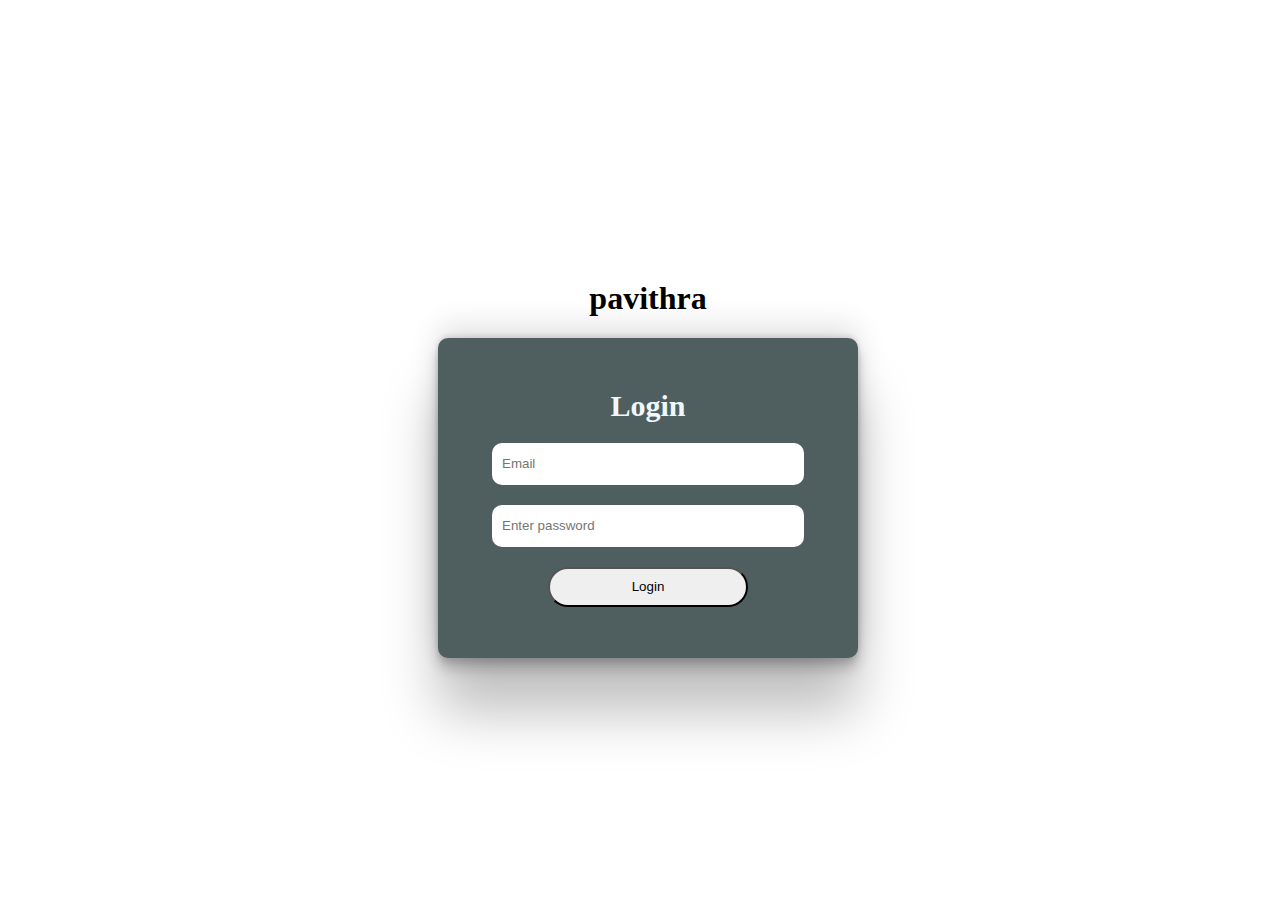
<file: Login-form/index.html>
<!DOCTYPE html>
<html lang="en">
<head>
    <meta charset="UTF-8">
    <meta name="viewport" content="width=device-width, initial-scale=1.0">
    <title>Login</title>
</head>
<link rel="stylesheet" href="style.css">
<body>
    <h1>pavithra</h1>
    <div class="loginbox">
        <label for="">Login</label>
        <input type="email" name="" id="" placeholder="Email">
        <input type="password" name="" id="" placeholder="Enter password">
        <button>Login</button>
    </div>
</body>
</html>
</file>
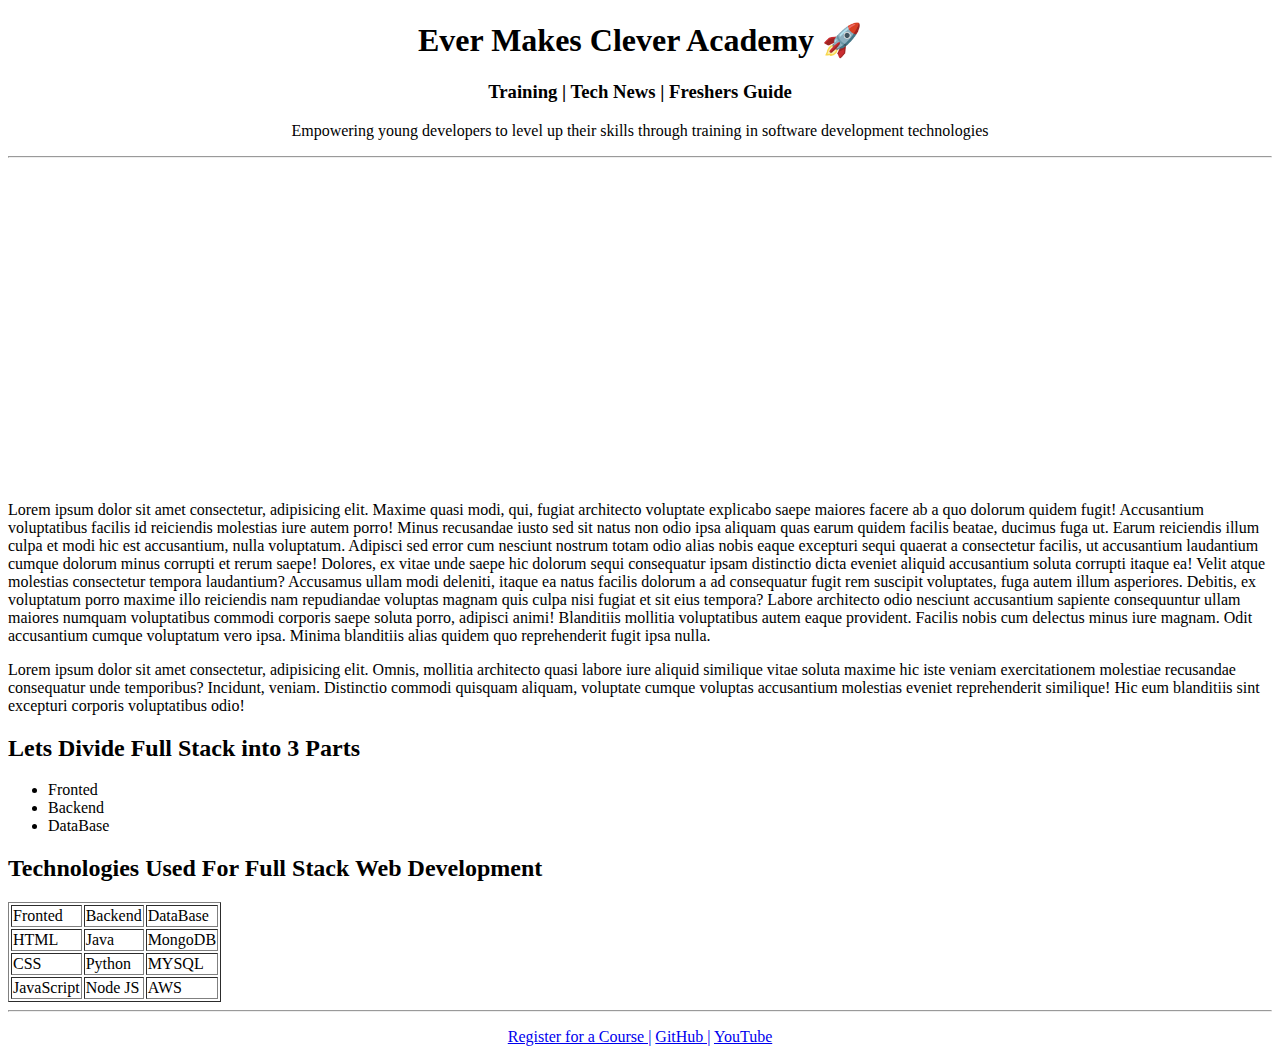
<file: basic forms/coursedetails.html>
<!DOCTYPE html>
<html>
    <head>
        <title>EMC</title>
    </head>
    <body>
        <center>
        <h1>Ever Makes Clever Academy 🚀</h1>
        <h3>Training | Tech News | Freshers Guide</h3>
        <p>Empowering young developers to level up their skills through training in software development technologies</p>
    </center>
    <hr>
    <center>
    <iframe width="560" height="315" src="https://www.youtube.com/embed/5QzzeYHApV0?si=wsbX5O7tHvPL9XkO" title="YouTube video player" frameborder="0" allow="accelerometer; autoplay; clipboard-write; encrypted-media; <iframe width="560" height="315" src="https://www.youtube.com/embed/5QzzeYHApV0?si=wsbX5O7tHvPL9XkO" title="YouTube video player" frameborder="0" allow="accelerometer; autoplay; clipboard-write; encrypted-media; gyroscope; picture-in-picture; web-share" referrerpolicy="strict-origin-when-cross-origin" allowfullscreen></iframe>
</center>
<p>Lorem ipsum dolor sit amet consectetur, adipisicing elit. Maxime quasi modi, qui, fugiat architecto voluptate explicabo saepe maiores facere ab a quo dolorum quidem fugit! Accusantium voluptatibus facilis id reiciendis molestias iure autem porro! Minus recusandae iusto sed sit natus non odio ipsa aliquam quas earum quidem facilis beatae, ducimus fuga ut. Earum reiciendis illum culpa et modi hic est accusantium, nulla voluptatum. Adipisci sed error cum nesciunt nostrum totam odio alias nobis eaque excepturi sequi quaerat a consectetur facilis, ut accusantium laudantium cumque dolorum minus corrupti et rerum saepe! Dolores, ex vitae unde saepe hic dolorum sequi consequatur ipsam distinctio dicta eveniet aliquid accusantium soluta corrupti itaque ea! Velit atque molestias consectetur tempora laudantium? Accusamus ullam modi deleniti, itaque ea natus facilis dolorum a ad consequatur fugit rem suscipit voluptates, fuga autem illum asperiores. Debitis, ex voluptatum porro maxime illo reiciendis nam repudiandae voluptas magnam quis culpa nisi fugiat et sit eius tempora? Labore architecto odio nesciunt accusantium sapiente consequuntur ullam maiores numquam voluptatibus commodi corporis saepe soluta porro, adipisci animi! Blanditiis mollitia voluptatibus autem eaque provident. Facilis nobis cum delectus minus iure magnam. Odit accusantium cumque voluptatum vero ipsa. Minima blanditiis alias quidem quo reprehenderit fugit ipsa nulla.</p>
<p>Lorem ipsum dolor sit amet consectetur, adipisicing elit. Omnis, mollitia architecto quasi labore iure aliquid similique vitae soluta maxime hic iste veniam exercitationem molestiae recusandae consequatur unde temporibus? Incidunt, veniam. Distinctio commodi quisquam aliquam, voluptate cumque voluptas accusantium molestias eveniet reprehenderit similique! Hic eum blanditiis sint excepturi corporis voluptatibus odio!</p>
<h2>Lets Divide Full Stack into 3 Parts </h2>
<ul>
    <li>Fronted</li>
    <li>Backend</li>
    <li>DataBase</li>
</ul>
<h2>Technologies Used For Full Stack Web Development</h2>
<table border="1">
    <tr>
        <td>Fronted</td><td>Backend</td><td>DataBase</td>
    </tr>
    <tr>
        <td>HTML</td><td>Java</td><td>MongoDB</td>
    </tr>
    <tr>
        <td>CSS</td><td>Python</td><td>MYSQL</td>
    </tr>
    <tr>
        <td>JavaScript</td><td>Node JS</td><td>AWS</td>
    </tr>
</table>
<hr>
<p>
    <center><a href="register.html">Register for a Course |</a> <a href="https://github.com/Pavithra74287">GitHub |</a> <a href="https://www.youtube.com/watch?v=5QzzeYHApV0&t=12s">YouTube</a></center>
</p>
</body>
</html>
</file>
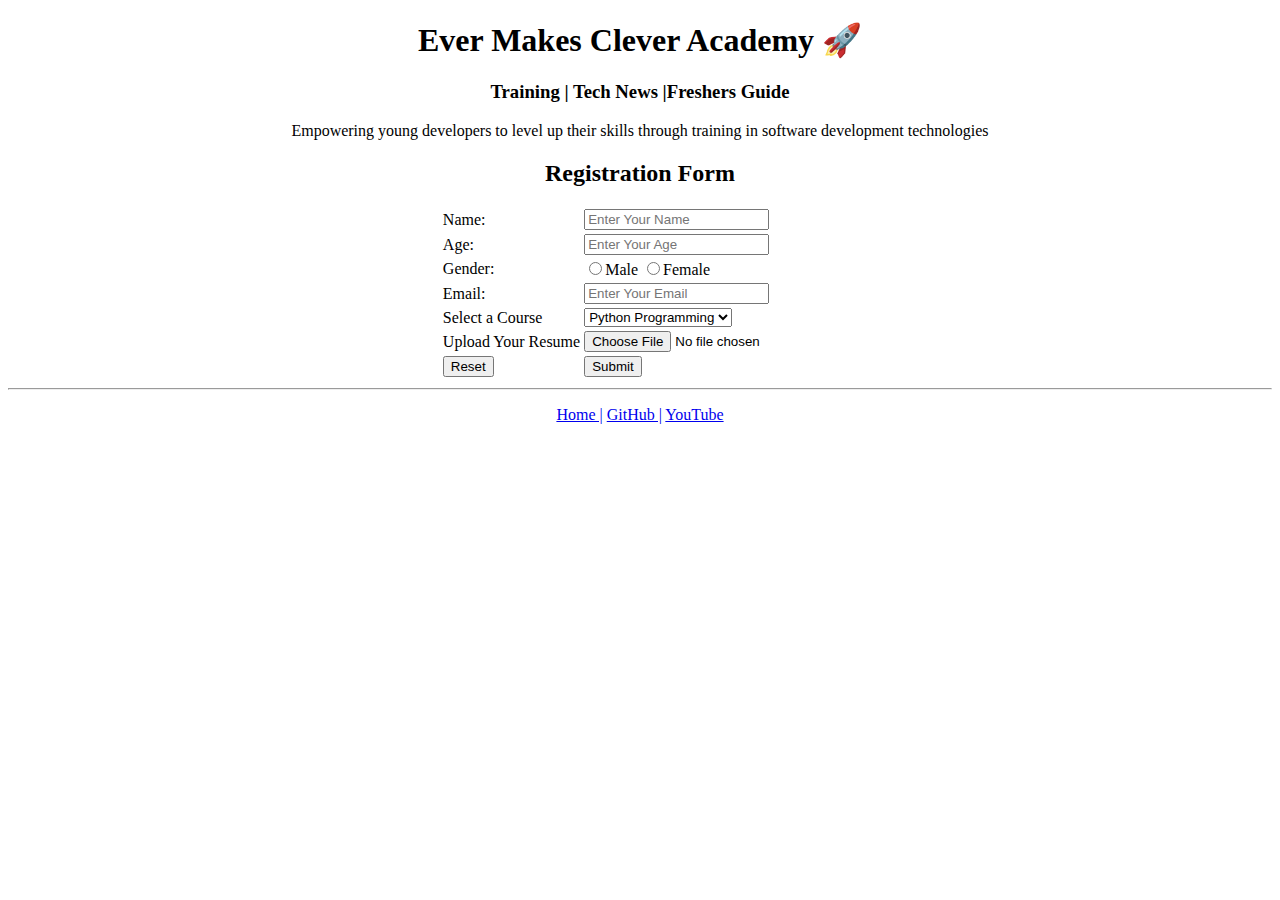
<file: basic forms/register.html>
<!DOCTYPE html>
<html>
    <title>Register</title>
</html>
<body>
    <center>
    <h1>Ever Makes Clever Academy 🚀</h1>
        <h3>Training | Tech News |Freshers Guide</h3>
        <p>Empowering young developers to level up their skills through training in software development technologies</p>
    </center>
    <center>
        <h2>Registration Form</h2>
        <form>
            <table>
                <tr>
                    <td>Name:</td> <td> <input type="text" placeholder="Enter Your Name"> </td>
                </tr>
                <tr>
                    <td>Age:</td> <td><input type="text" placeholder="Enter Your Age"> </td>
                </tr>
                <tr>
                    <td>Gender:</td>
                    <td>
                        <input type="radio" name="Gender">Male
                        <input type="radio" name="Gender">Female
                     </td>
                </tr>
                <tr>
                    <td>Email:</td> <td><input type="email" placeholder="Enter Your Email"> </td>
                </tr>
                <tr>
                    <td>Select a Course</td>
                    <td>
                        <Select>
                            <option>Python Programming</option>
                            <option>Java</option>
                            <option>C++</option>
                        </Select>
                    </td>
                </tr>
                <tr>
                    <td>Upload Your Resume</td>
                    <td>
                        <input type="file">
                    </td>
                </tr>
                <tr>
                    <td><input type="reset"> </td>
                    <td><input type="submit"> </td>
                </tr>
            </table>
        </form>
    </center>
    <hr>
    <p>
        <center><a href="coursedetails.html">Home |</a> <a href="https://github.com/Pavithra74287">GitHub |</a> <a href="https://www.youtube.com/watch?v=5QzzeYHApV0&t=12s">YouTube </a> </center>
    </p>
</body>
</html>
</file>
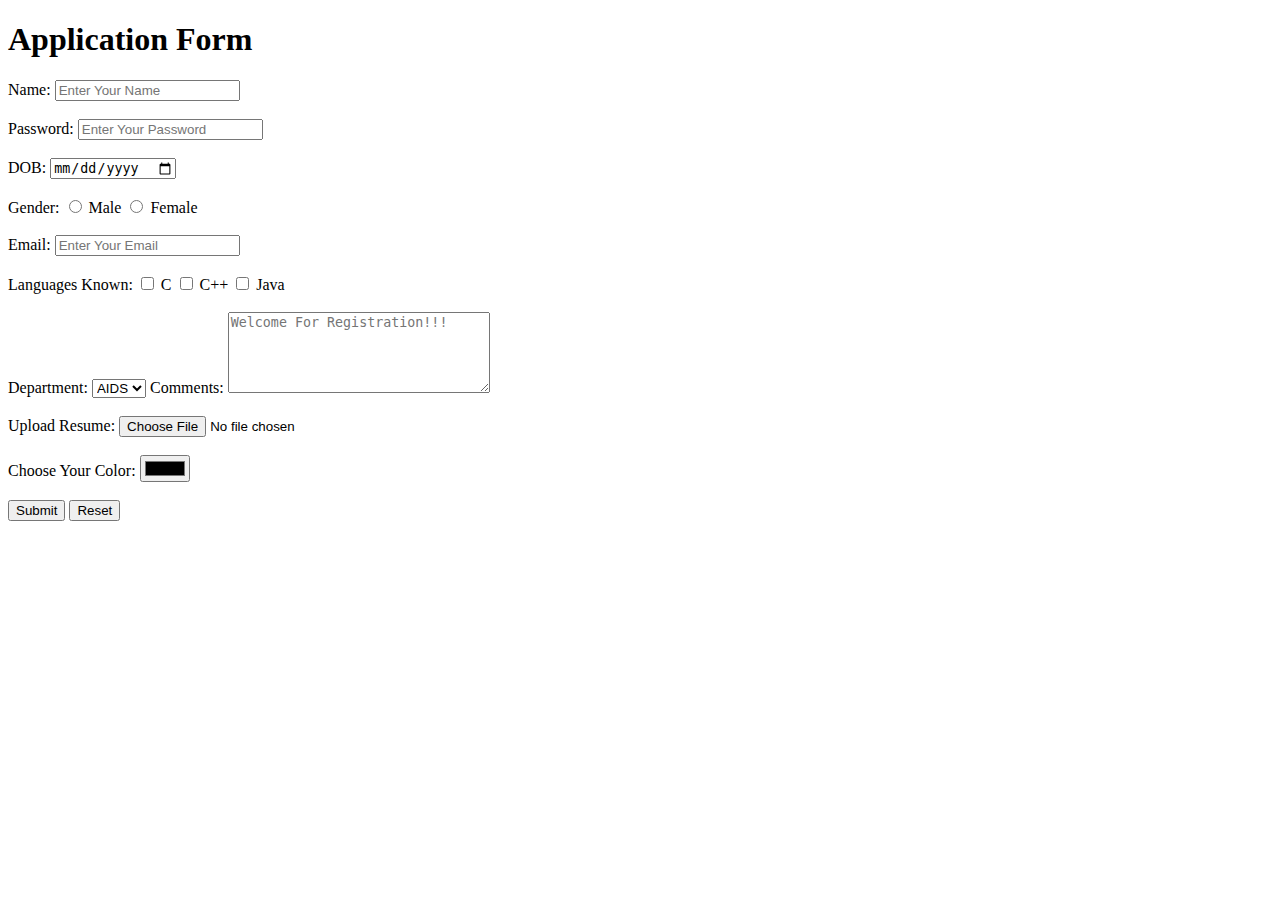
<file: basic forms1/index1.html>
<!DOCTYPE html>
<html>
    <head>
        <title>My Application Form</title>
    </head>
    <body>
        <h1>Application Form</h1>
        <form>
      
            <label for="name">Name: </label>
            <input type="text" id="name" name="name" placeholder="Enter Your Name" required>
            <br><br>
            
            <label for="password">Password: </label>
            <input type="password" id="password" name="password" placeholder="Enter Your Password" required>
            <br><br>
            
            <label for="dob">DOB: </label>
            <input type="date" id="dob" name="dob">
            <br><br>
            
            <label>Gender: </label>
            <input type="radio" name="gender" value="Male" id="male"> <label for="male">Male</label>
            <input type="radio" name="gender" value="Female" id="female"> <label for="female">Female</label>
            <br><br>

      
            <label for="email">Email: </label>
            <input type="email" id="email" name="email" placeholder="Enter Your Email" required>
            <br><br>

          
            <label>Languages Known: </label>
            <input type="checkbox" id="lang_c" value="C" name="language"> <label for="lang_c">C</label>
            <input type="checkbox" id="lang_cpp" value="C++" name="language"> <label for="lang_cpp">C++</label>
            <input type="checkbox" id="lang_java" value="Java" name="language"> <label for="lang_java">Java</label>
            <br><br>

            <label for="department">Department: </label>
            <select id="department" name="department">
                <option value="AIDS">AIDS</option>
                <option value="CSE">CSE</option>
                <option value="IT">IT</option>
                <option value="ECE">ECE</option>
                <option value="EEE">EEE</option>
                <br><br>
            </select>
            <label for="comments">Comments: </label>
            <textarea id="comments" name="comments" rows="5" cols="30" placeholder="Welcome For Registration!!!"></textarea>
            <br><br>

            <label for="resume">Upload Resume: </label>
            <input type="file" id="resume" name="resume">
            <br><br>

            <label for="color">Choose Your Color: </label>
            <input type="color" id="color" name="color">
            <br><br>
            <input type="submit" value="Submit">
            <input type="reset" value="Reset">
        </form>
    </body>
</html>
</file>
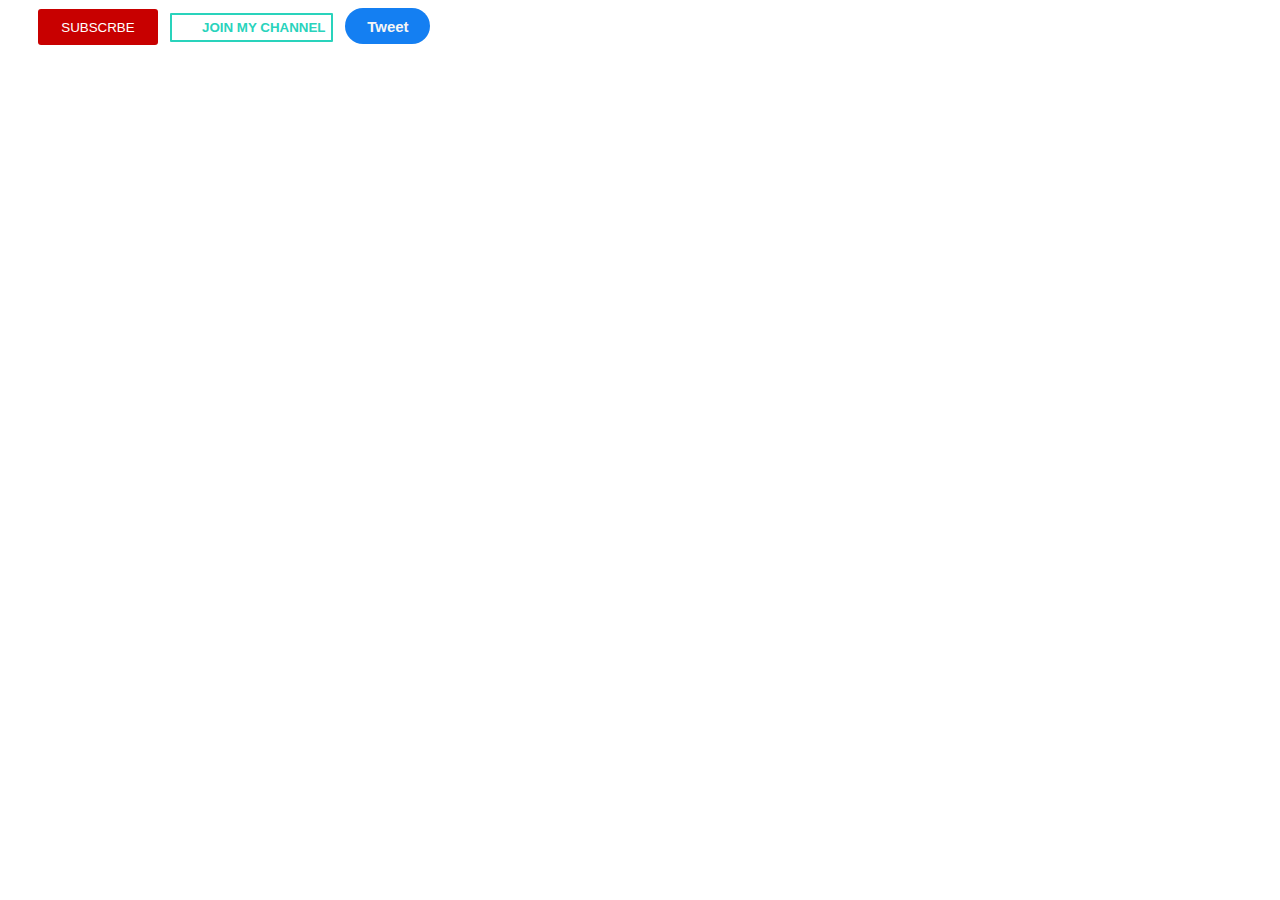
<file: basic forms1/index2.html>
<!DOCTYPE html>
<html>
    <head>
        <title>
            Buttons
        </title>
        <style>
            .Sub-button
            {
                background-color:rgba(200,0,0);
                color:white;
                border:none;
                height:36px;
                width:120px;
                border-radius:3px;
                cursor:pointer;
                margin-right:8px;
                margin-left:30px;
               
             }
             .Sub-button:hover
             {
                background-color:aqua;
                color:black;

             }
             .Sub-button:active
             {
                background-color:blueviolet;

             }
             .Join-button
            {
                background-color:white;
                border-color:rgb(41, 211, 188);;
                color:rgb(41, 211, 188);
                border:none;
                border-width:2px;
                border-style:solid;
                border-radius:1px;
                font-weight:bold;
                cursor:pointer;
                padding-left:30px;
                padding-top:5px;
                padding-bottom:5px;
                transition:opacity 0.5s;
             }
             .Join-button:hover
             {
                opacity:0.5;
            }
            .Join-button:active
             {
                background-color:blueviolet;

             }
             .Tweet-button
            {
                background-color:rgb(20, 127, 242);
                border-color:rgb(20, 127, 242);
                color:whitesmoke;
                border:none;
                height:36px;
                width:85px;
                border-radius:18px;
                cursor:pointer;
                font-weight:bold;
                font-size:15px;
                margin-left:8px;
                transition:background-color 0.15s,
                color  0.15s;
                transition:box-shadow 0.15s;
             }
             .Tweet-button:hover{
                background-color: brown;
                color:black;
             }
             .Tweet-button:active
             {
                background-color:blueviolet;
             }
             .Tweet-button:hover{
                box-shadow:10px 10px 10px rgba(0, 0, 0, 0.15)
             }

        </style>
    </head>
    <body>
        <button class="Sub-button">SUBSCRBE</button>
        <button class="Join-button">JOIN MY CHANNEL </button>
        <button class="Tweet-button">Tweet</button>
     </body>
</html>
</file>
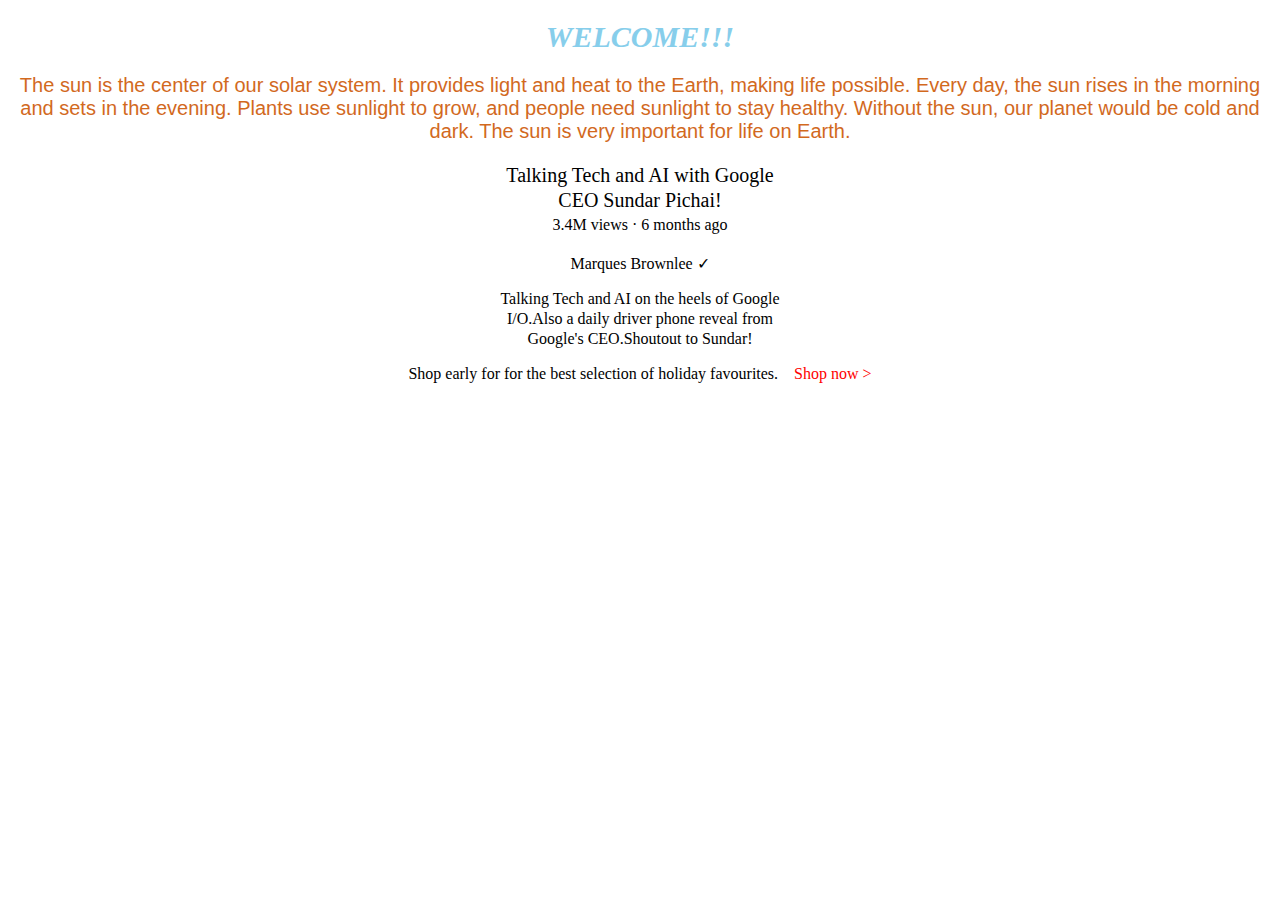
<file: basic forms1/index3.html>
<!DOCTYPE html>
<html>
    <head>
        <title>
            Coloring Texts
        </title>
        <link rel="preconnect" href="https://fonts.googleapis.com">
<link rel="preconnect" href="https://fonts.gstatic.com" crossorigin>
<link href="https://fonts.googleapis.com/css2?family=Roboto:ital,wght@0,100;0,300;0,400;0,500;0,700;0,900;1,100;1,300;1,400;1,500;1,700;1,900&display=swap" rel="stylesheet">
        <style>
            .greetings-title
            {
                font-family:'Times New Roman', Times, serif;
                font-size:30px;
                font-weight:bold;
                font-style:italic;
                text-align:center;
                color:skyblue;
            }
            .sun-para
            {
                font-family:'Franklin Gothic Medium', 'Arial Narrow', Arial, sans-serif;
                font-size:20px;
                text-align:center;
                color:chocolate;
            }
            .video-title
            {
                font-size:Arial;
                font-size:20px;
                text-align:center;
                width:300px;
                line-height:25px;
                margin-bottom:0;
            }
            .views-para
            {
                font-size:Arial;
                font-size:16px;
                text-align:center;
                margin-top:3px;
            }
            .check-entity
            {
                font-size:Arial;
                font-size:16px;
                margin-top:0;
                margin-top: 20px;;
            }
            .para-title
            {
                font-size:Arial;
                font-size:16px;
                margin-top:1px;
                width:280px;
                line-height:20px;
                margin-top:0;
            }
            .shop-text
            {
                margin-bottom:10px;
                font-family:Arial;
                font-size:14px;
                text-decoration:underline;
            }
            .span-example
            {
                color:red;
                margin-left:12px;

            }
            .span-example
            {
                cursor:pointer;
            }
            .span-example:hover
            {
                text-decoration:underline;
            }
        </style>
    </head>
    <body>
        <center>
            <h1 class="greetings-title">WELCOME!!!</h1>
            <P class="sun-para">
                The sun is the center of our solar system. It provides light and heat to the Earth, making life possible. Every day, the sun rises in the morning and sets in the evening. Plants use sunlight to grow, and people need sunlight to stay healthy. Without the sun, our planet would be cold and dark. The sun is very important for life on Earth.
            </P>
            <p class="video-title">
                Talking Tech and AI with Google CEO Sundar Pichai!
            </p>
            <p class="views-para">
                3.4M views &#183; 6 months ago
            </p>
            <p class="check-entity">
                Marques Brownlee &#10003;
            </p>
            <p class="para-title">
                Talking Tech and AI on the heels of Google I/O.Also a daily driver phone reveal from Google's CEO.Shoutout to Sundar!
            </p>
            <p>
                Shop early for for the best selection of holiday favourites. <span class ="span-example">Shop now &#62</span>
            </p>
            </center>
    </body>
</html>
</file>
<file: Login-form/style.css>
html,body{
    width: 100%;
    height: 100%;
}
.loginbox{
    background-color: rgb(79, 95, 95);
    display: flex;
    flex-direction: column;
    gap: 20px;
    width: 400px;
    height: 300px;
    padding: 10px;
    justify-content: center;
    align-items: center;
    border-radius: 10px;
    box-shadow: rgba(0, 0, 0, 0.25) 0px 54px 55px, rgba(0, 0, 0, 0.12) 0px -12px 30px, rgba(0, 0, 0, 0.12) 0px 4px 6px, rgba(0, 0, 0, 0.17) 0px 12px 13px, rgba(0, 0, 0, 0.09) 0px -3px 5px;
    
}
input{
    width: 300px;
    height: 40px;
    padding-left: 10px;
    border: none;
    border-radius: 10px;
    /* padding-top: 20px; */
    }
button{
    width: 200px;
    height: 40px;
    border-radius: 20px;
    cursor: pointer;
}
label{
    color: aliceblue;
    font-size: 30px;
    font-weight: bold;
}

body{
    display: flex;
    justify-content: center;
    align-items: center;
    flex-direction: column;
}
</file>
